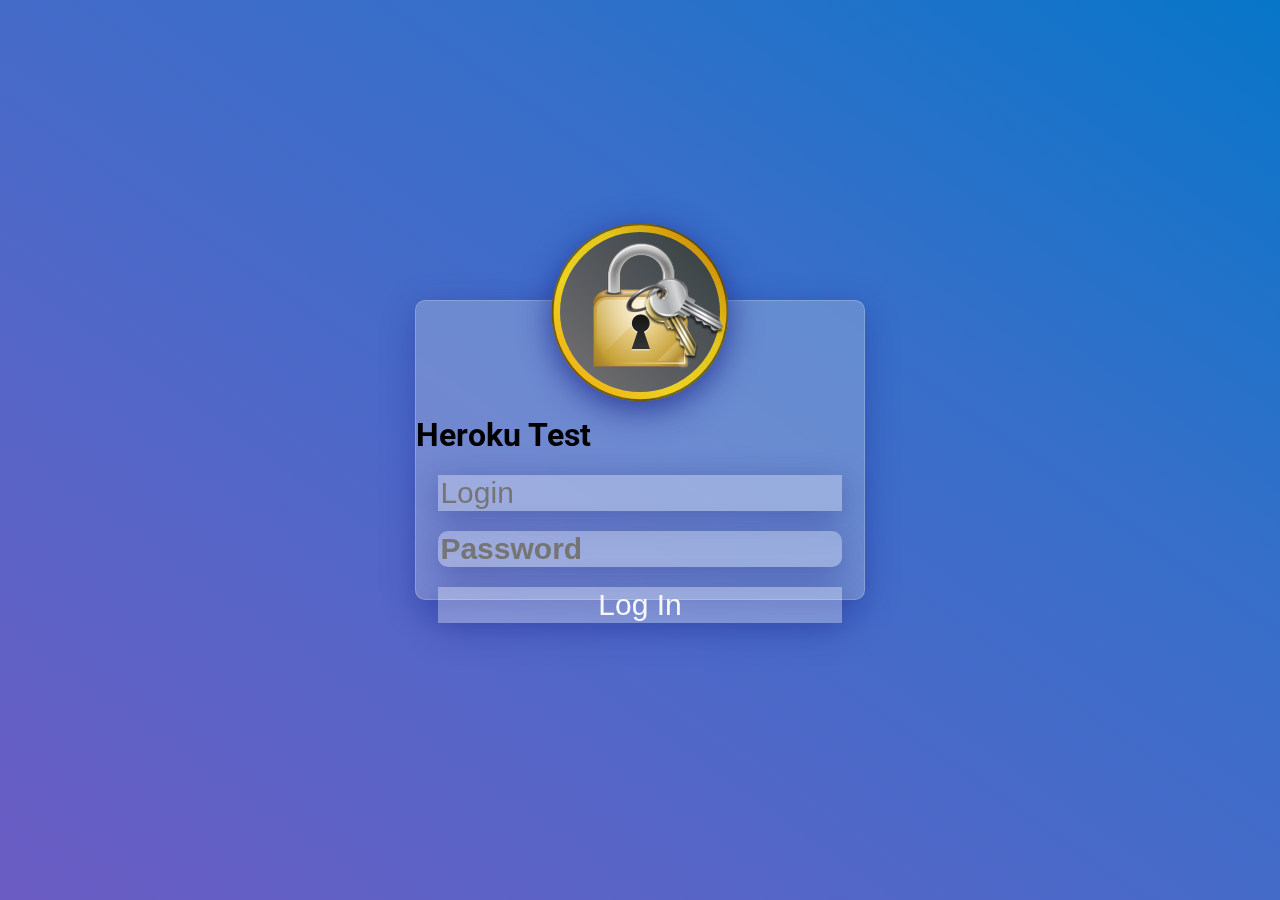
<file: index.html>
<!DOCTYPE html>
<html lang="en">
<head>
    <meta charset="UTF-8">
    <meta name="viewport" content="width=device-width, initial-scale=1.0">
    <title>SSLWareHouse</title>
    <link rel="stylesheet" href="assets/css/style.css">
</head>
<body>

    <div class="container">
        <div class="login-icon">
            <img src="assets/img/icons/lock.png" alt="" srcset="">
            <img src="assets/img/icons/key.png" alt="" srcset="">
        </div>
        <form action="" method="POST">
            <h1>Heroku Test</h1>
            <input type="text" name="login" id="login" placeholder="Login" required>
            <input type="text" name="password" id="password" placeholder="Password" required>
            <input type="submit" value="Log In">
        </form>
    </div>
    
</body>
</html>
</file>
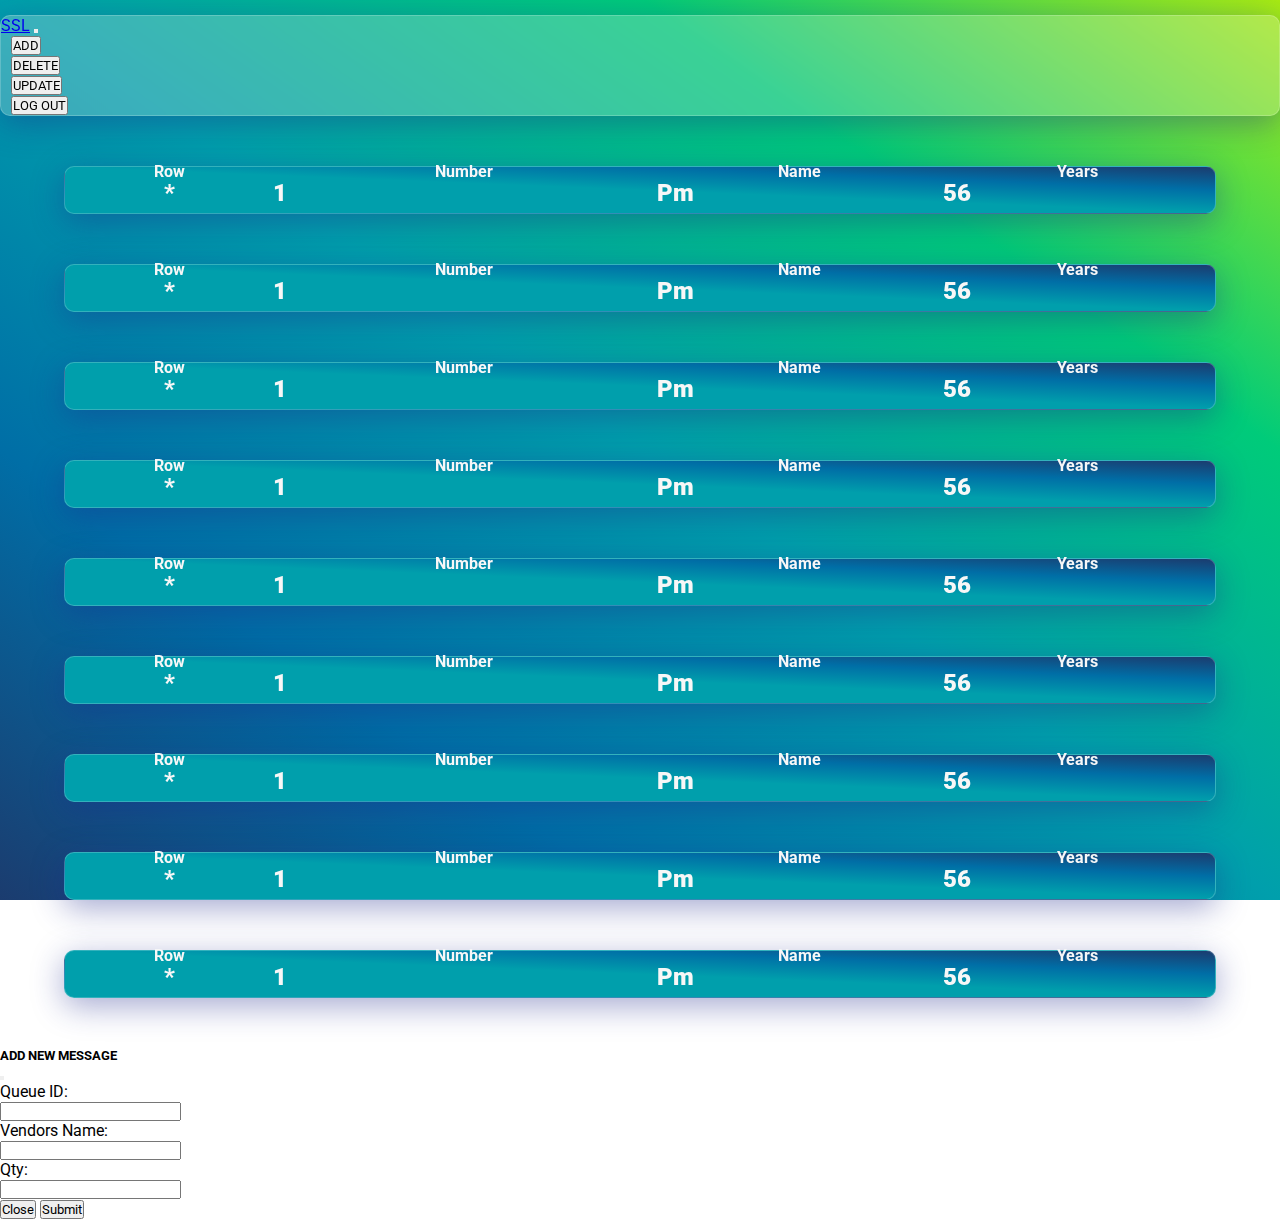
<file: table.html>
<!DOCTYPE html>
<html lang="en">

<head>
    <title>PHP Test</title>
    <link href="https://cdn.jsdelivr.net/npm/bootstrap@5.0.0-beta1/dist/css/bootstrap.min.css" rel="stylesheet"
        integrity="sha384-giJF6kkoqNQ00vy+HMDP7azOuL0xtbfIcaT9wjKHr8RbDVddVHyTfAAsrekwKmP1" crossorigin="anonymous">
    <link rel="stylesheet" href="assets/css/table.css">
</head>

<body>
    <header class="container-fluid top-menu">
        <div class="row">
            <div class="col-12">
                <nav class="navbar navbar-expand-lg navbar-light bg-light">
                    <div class="container-fluid">
                        <a class="navbar-brand" href="#">SSL</a>
                        <button class="navbar-toggler" type="button" data-bs-toggle="collapse"
                            data-bs-target="#navbarSupportedContent" aria-controls="navbarSupportedContent"
                            aria-expanded="false" aria-label="Toggle navigation">
                            <span class="navbar-toggler-icon"></span>
                        </button>
                        <div class="collapse navbar-collapse" id="navbarSupportedContent">
                            <ul class="navbar-nav me-auto mb-2 mb-lg-0">
                                <li class="nav-item">
                                    <!-- Button trigger ADD modal -->
                                    <button type="button" class="btn btn-primary" data-bs-toggle="modal"
                                        data-bs-target="#exampleModal">
                                        ADD
                                    </button>
                                </li>
                                <li class="nav-item">
                                    <!-- Button trigger ADD modal -->
                                    <button type="button" class="btn btn-primary" data-bs-toggle="modal"
                                        data-bs-target="#exampleModalDelete">
                                        DELETE
                                    </button>
                                </li>
                                <li class="nav-item">
                                    <!-- Button trigger ADD modal -->
                                    <button type="button" class="btn btn-primary" data-bs-toggle="modal"
                                        data-bs-target="#exampleModalDelete">
                                        UPDATE
                                    </button>
                                </li>
                                <li class="nav-item">
                                    <button type="button" class="btn btn-primary" data-bs-toggle="modal"
                                        data-bs-target="#exampleModalDelete">
                                        LOG OUT
                                    </button>
                                </li>
                            </ul>
                        </div>
                    </div>
                </nav>
            </div>
        </div>
    </header>


    <section class="container-fluid">
        <table class="table table-striped">
            <thead class="table-head">
                <tr>
                    <th scope="col">Row</th>
                    <th scope="col">Number</th>
                    <th scope="col">Name</th>
                    <th scope="col">Years</th>
                </tr>
            </thead>
            <tbody class="table-body">
                <tr>
                    <th>*</th>
                    <td>1</td>
                    <td>Pm</td>
                    <td>56</td>
                </tr>
            </tbody>
        </table>

        <table class="table table-striped">
            <thead class="table-head">
                <tr>
                    <th scope="col">Row</th>
                    <th scope="col">Number</th>
                    <th scope="col">Name</th>
                    <th scope="col">Years</th>
                </tr>
            </thead>
            <tbody class="table-body">
                <tr>
                    <th>*</th>
                    <td>1</td>
                    <td>Pm</td>
                    <td>56</td>
                </tr>
            </tbody>
        </table>

        <table class="table table-striped">
            <thead class="table-head">
                <tr>
                    <th scope="col">Row</th>
                    <th scope="col">Number</th>
                    <th scope="col">Name</th>
                    <th scope="col">Years</th>
                </tr>
            </thead>
            <tbody class="table-body">
                <tr>
                    <th>*</th>
                    <td>1</td>
                    <td>Pm</td>
                    <td>56</td>
                </tr>
            </tbody>
        </table>

        <table class="table table-striped">
            <thead class="table-head">
                <tr>
                    <th scope="col">Row</th>
                    <th scope="col">Number</th>
                    <th scope="col">Name</th>
                    <th scope="col">Years</th>
                </tr>
            </thead>
            <tbody class="table-body">
                <tr>
                    <th>*</th>
                    <td>1</td>
                    <td>Pm</td>
                    <td>56</td>
                </tr>
            </tbody>
        </table>

        <table class="table table-striped">
            <thead class="table-head">
                <tr>
                    <th scope="col">Row</th>
                    <th scope="col">Number</th>
                    <th scope="col">Name</th>
                    <th scope="col">Years</th>
                </tr>
            </thead>
            <tbody class="table-body">
                <tr>
                    <th>*</th>
                    <td>1</td>
                    <td>Pm</td>
                    <td>56</td>
                </tr>
            </tbody>
        </table>

        <table class="table table-striped">
            <thead class="table-head">
                <tr>
                    <th scope="col">Row</th>
                    <th scope="col">Number</th>
                    <th scope="col">Name</th>
                    <th scope="col">Years</th>
                </tr>
            </thead>
            <tbody class="table-body">
                <tr>
                    <th>*</th>
                    <td>1</td>
                    <td>Pm</td>
                    <td>56</td>
                </tr>
            </tbody>
        </table>

        <table class="table table-striped">
            <thead class="table-head">
                <tr>
                    <th scope="col">Row</th>
                    <th scope="col">Number</th>
                    <th scope="col">Name</th>
                    <th scope="col">Years</th>
                </tr>
            </thead>
            <tbody class="table-body">
                <tr>
                    <th>*</th>
                    <td>1</td>
                    <td>Pm</td>
                    <td>56</td>
                </tr>
            </tbody>
        </table>

        <table class="table table-striped">
            <thead class="table-head">
                <tr>
                    <th scope="col">Row</th>
                    <th scope="col">Number</th>
                    <th scope="col">Name</th>
                    <th scope="col">Years</th>
                </tr>
            </thead>
            <tbody class="table-body">
                <tr>
                    <th>*</th>
                    <td>1</td>
                    <td>Pm</td>
                    <td>56</td>
                </tr>
            </tbody>
        </table>

        <table class="table table-striped">
            <thead class="table-head">
                <tr>
                    <th scope="col">Row</th>
                    <th scope="col">Number</th>
                    <th scope="col">Name</th>
                    <th scope="col">Years</th>
                </tr>
            </thead>
            <tbody class="table-body">
                <tr>
                    <th>*</th>
                    <td>1</td>
                    <td>Pm</td>
                    <td>56</td>
                </tr>
            </tbody>
        </table>
    </section>
    <script src="https://cdn.jsdelivr.net/npm/bootstrap@5.0.0-beta1/dist/js/bootstrap.bundle.min.js"
        integrity="sha384-ygbV9kiqUc6oa4msXn9868pTtWMgiQaeYH7/t7LECLbyPA2x65Kgf80OJFdroafW"
        crossorigin="anonymous"></script>



    <!-- Modal ADD FORM-->
    <div class="modal fade" id="exampleModal" tabindex="-1" aria-labelledby="exampleModalLabel" aria-hidden="true">
        <div class="modal-dialog">
            <div class="modal-content">
                <div class="modal-header">
                    <h5 class="modal-title" id="exampleModalLabel">ADD NEW MESSAGE</h5>
                    <button type="button" class="btn-close" data-bs-dismiss="modal" aria-label="Close"></button>
                </div>
                <div class="modal-body">
                    <form action="#" method="POST">
                        <label for="id">Queue ID:</label><br>
                        <input type="text" name="id" id="id"><br>
                        <label for="name">Vendors Name:</label><br>
                        <input type="text" name="name" id="name"><br>
                        <label for="qty">Qty:</label><br>
                        <input type="text" name="qty" id="qty"><br>

                        <button type="button" class="btn btn-secondary" data-bs-dismiss="modal">Close</button>
                        <button type="submit" class="btn btn-primary">Submit</button>
                    </form>
                </div>
                <div class="modal-footer">

                </div>
            </div>
        </div>
    </div>
    <!-- \.Modal ADD FORM -->


</body>

</html>
</file>
<file: assets/css/style.css>
@import url('https://fonts.googleapis.com/css2?family=Roboto:wght@100;300;400;500;700;900&display=swap');

* {
    box-sizing: border-box;
}

html {
    margin: 0;
    padding: 0;
    font-family: 'Roboto', sans-serif;
}

/* ////////////// Gloab Ends/////////////// */

/* ///////////// Background  ////////////// */

body {
    background-image: linear-gradient(to right top, #be3382, #b23b95, #a146a6, #8b50b6, #6e5ac2, #5466c7, #356fc9, #0077c8, #0080be, #0085ab, #008896, #268982);
    background-size: 400% 400vh;
    animation: gradient 15s ease infinite;
}

@keyframes gradient {
    0% {
        background-position: 0% 50%;
    }
    50% {
        background-position: 100% 50%;
    }
    100% {
        background-position: 0% 50%;
    }
}

/* /////////////// Log in Form Design ///////// */

.container {
    position: absolute;
    top: 50%;
    left: 50%;
    transform: translate(-50%, -50%);
    width: 450px;
    height: 300px;
    background: rgba(232,232,232,0.25);
    box-shadow: 0 8px 32px 0 rgba(30,40,140,0.4);
    backdrop-filter: blur(6px);
    border-radius: 10px;
    border: 1px solid rgba(255,255,255,0.2);
}

/* /////////////// Login Form it self //////////// */
.login-icon::before, .login-icon::after {
    position: absolute;
    content: '';
    top: -50%;
    right: 50%;
    width: 160px;
    height: 160px;
    background-image: linear-gradient(to right top, #747474, #6f6f6f, #69696b, #636466, #5d5f62, #575a5e, #525659, #4c5155, #454c4f, #3f4749, #384243, #333d3c);
    transform: translate(50%, 50%);
    border-radius: 50%;
}

.login-icon::after {
    width: 173px;
    height: 174px;
    background-image: linear-gradient(to right top, #eea41a, #efaf19, #efbb1a, #eec61d, #ecd223, #e9ce21, #e5c920, #e2c51e, #dbb115, #d39d0e, #c98a0b, #be780b);
    z-index: -1;
    transform: translate(50%, 40%);
    border: 2px solid rgba(0,0,0,0.5);
        box-shadow: 0 8px 32px 0 rgb(30 40 140 / 80%);
}

.login-icon img {
    position: absolute;
    top: -60px;
    left: 50%;
    transform: translateX(-50%);
}

.login-icon img:nth-child(2){
    width: 90px;
    transform: translate(-10px, 30px) rotateZ(-45deg);
}

.login-icon img:hover ~ img:nth-child(2) {
    transform: translate(-10px, 30px) rotateZ(-35deg);
    transition: ease-in-out 0.3s;
}

/* /////////////// Login Form input fields //////////// */
form {
    margin-top: 115px;
    width: 100%;
}

input {
    width: 90%;
    margin: 0 auto;
    display: block;
    margin-top: 20px;
    font-size: 30px;
    outline: none;
    border: none;
    color: #f7f7f7;
    background: rgb(255 255 255 / 30%);
    box-shadow: 0 8px 32px 0 rgba(30,40,140,0.4);
}

input:nth-child(3) {
    color: #474747;
    font-weight: 600;
    border-radius: 10px;
    cursor: pointer;
}

input:nth-child(3):hover {
    color: #ffe8b0;
    background: rgb(255 255 255 / 50%);
    transition: all 0.3s;
}

@media screen and (max-width: 600px){
    body {
        height: 100vh;
        padding: 0;
        margin: 0;
    }
    .container {
        width: 95%;
    }
}
</file>
<file: assets/css/table.css>
@import url('https://fonts.googleapis.com/css2?family=Roboto:wght@100;300;400;500;700;900&display=swap');

* {
    box-sizing: border-box;
    margin: 0;
    padding: 0;
    font-family: 'Roboto', sans-serif;
}

html {
    width: 100%;
    height: 100%;
}

/* ////////// Global ///////////////// */

body {
    background-image: linear-gradient(to right top, #1b3c6f, #006ea6, #009fac, #00cb7a, #a8eb12);
    background-attachment: fixed;
    width: auto;
    margin-bottom: 50px;
}

/* //////////// Header //////////////// */

.top-menu {
    margin-top: 15px;
}

.navbar, .bg-light{
    background: rgba(232,232,232,0.25)!important;
    box-shadow: 0 8px 32px 0 rgba(30,40,140,0.4);
    backdrop-filter: blur(6px);
    border-radius: 10px;
    border: 1px solid rgba(255,255,255,0.2);
}
.navbar-nav {
    margin: 0 auto;
}

.nav-item {
    margin-left: 10px;
    margin-right: 10px;
}


/* //////////// Header //////////////// */


section {
    padding-bottom: 50px;
}

.table-head {
    line-height: 5px;
    font-size: 16px;
}

.table-body {
    font-weight: 900;
    font-size: 24px;
    line-height: 35px;
}

.table-striped {
    color: #f7f7f7;
    width: 90%;
    margin: 0 auto;
}

.table {
    margin-top: 50px;
    background: rgba(232,232,232,0.25);
    box-shadow: 0 8px 32px 0 rgba(30,40,140,0.4);
    backdrop-filter: blur(6px);
    border-radius: 10px;
    border: 1px solid rgba(255,255,255,0.2);
    background-image: linear-gradient(to right top, #009fac,#009fac, #009fac, #006ea6, #1b3c6f);
}

.table-striped>tbody>tr:nth-of-type(odd) {
    color: #f7f7f7;
}


@media screen and (max-width:991px) {
    .top-menu {
    margin-top: 25px;
    }
    .nav-item {
        text-align: center;
        width: 100%;
        padding-top: 10px;
        margin-bottom: 10px;
    }

    .navbar-brand {
        font-size: 1.25rem;
    }

    .navbar-toggler {
        margin-top: 5px;
        margin-bottom: 5px;
        font-size: 1.25rem;
    }

    .btn-primary{
        font-size: 1.25rem;
        width: 80%;
    }
}

@media screen and (max-width:575px) {
    .nav-item {
        text-align: center;
        width: 100%;
        padding-top: 10px;
        margin-bottom: 10px;
    }

    .navbar-brand {
        font-size: 2.25rem;
    }

    .navbar-toggler {
        margin-top: 5px;
        margin-bottom: 5px;
        font-size: 2.25rem;
    }

    .btn-primary{
        font-size: 2.25rem;
        width: 80%;
    }
}
</file>
